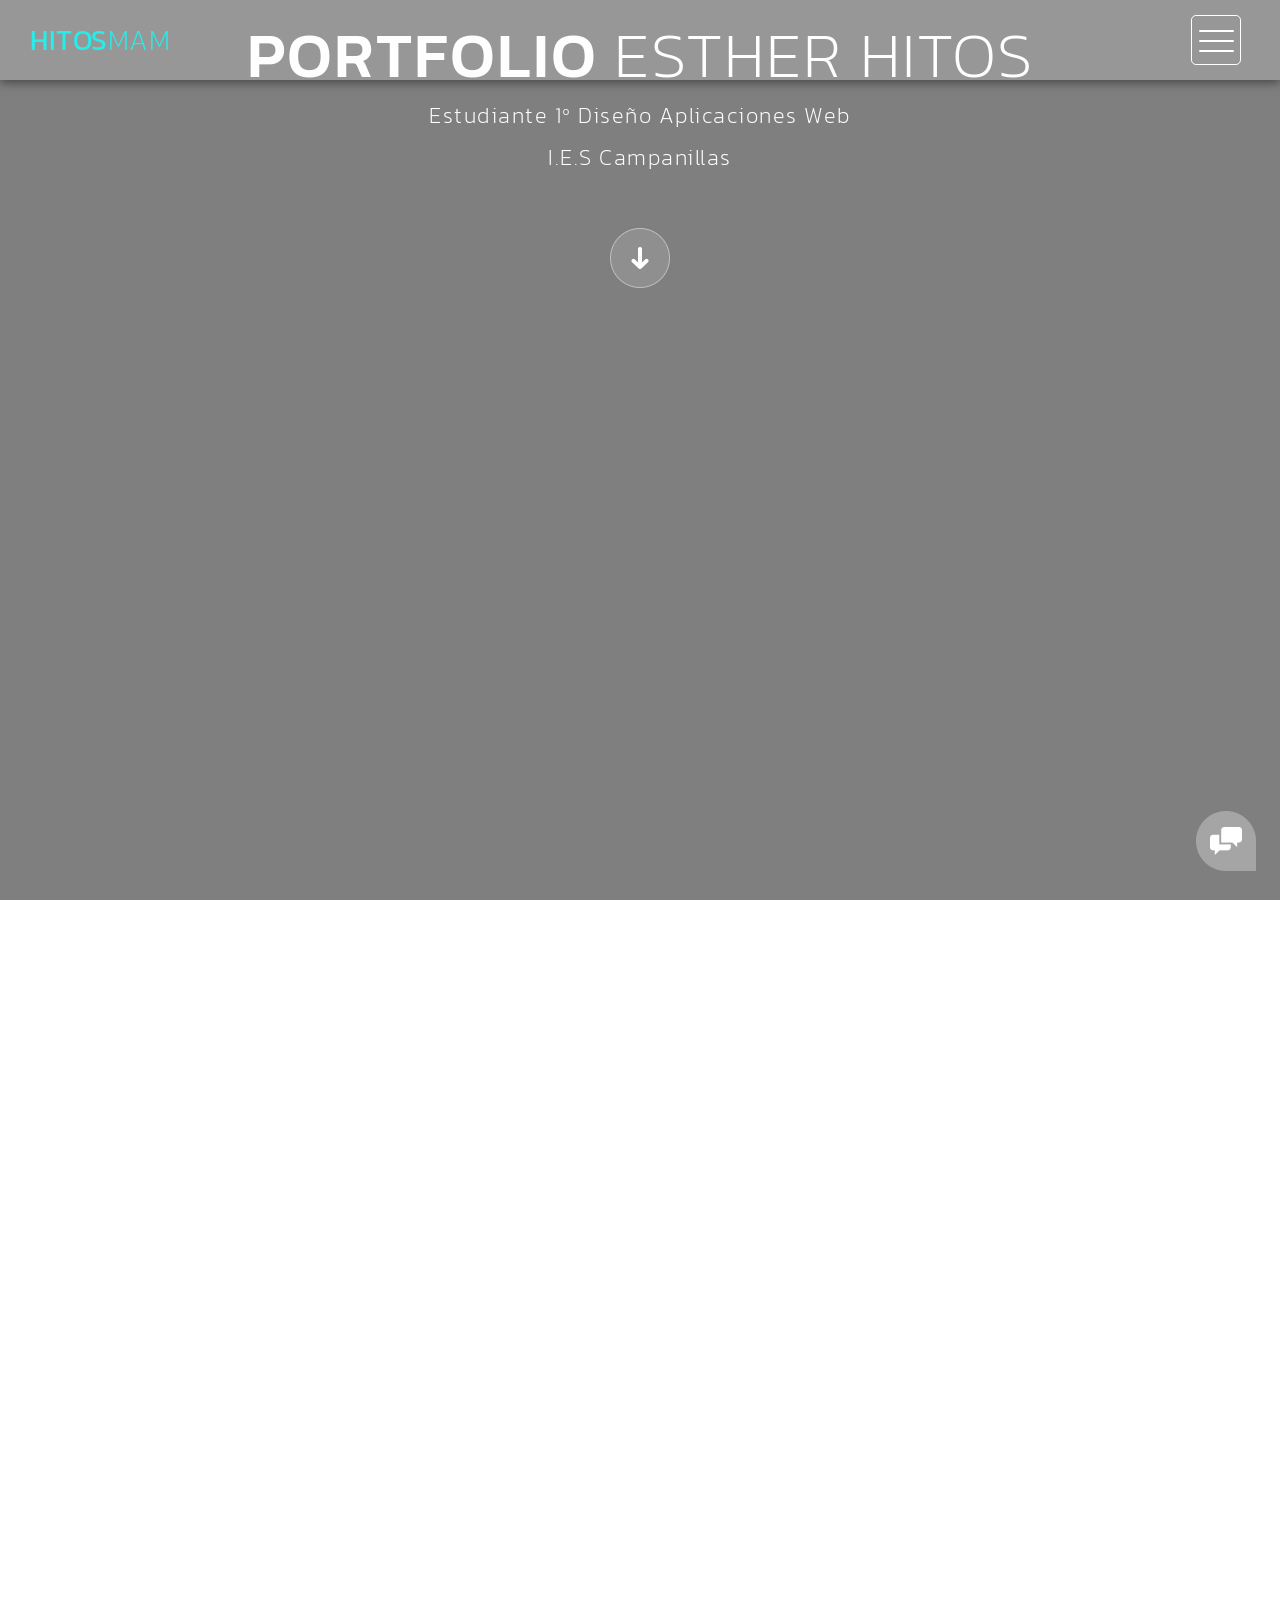
<file: index.html>
<!DOCTYPE html>
<html>
    <head>
        <meta charset="utf-8">
        <meta http-equiv="X-UA-Compatible" content="IE=edge,chrome=1">
  		<title>PORTFOLIO ESTHER</title>
<!-- 

Highway Template

https://templatemo.com/tm-520-highway

-->
        <meta name="description" content="">
        <meta name="viewport" content="width=device-width, initial-scale=1">
       
<!-- Mi icono-->
        <link rel="icon" type="image/x-icon" href="./img/yo.jpg" />
        <link rel="stylesheet" href="css/bootstrap.min.css">
        <link rel="stylesheet" href="css/bootstrap-theme.min.css">
        <link rel="stylesheet" href="css/fontAwesome.css">
        <link rel="stylesheet" href="css/light-box.css">
        <link rel="stylesheet" href="css/templatemo-style.css">

        <link href="https://fonts.googleapis.com/css?family=Kanit:100,200,300,400,500,600,700,800,900" rel="stylesheet">

        <script src="js/vendor/modernizr-2.8.3-respond-1.4.2.min.js"></script>
    </head>

<body>

    <nav>
        <div class="logo">
            <a href="index.html">HITOS<em>MAM</em></a>
        </div>
        <div class="menu-icon">
           <span></span>
      </div>
    </nav>


    <div id="video-container">
        <div class="video-overlay"></div>
        <div class="video-content">
            <div class="inner">
              <h1>PORTFOLIO <em>ESTHER HITOS</em></h1>
              <p>Estudiante 1º Diseño Aplicaciones Web</p>
              <p>I.E.S Campanillas</p>
                <div class="scroll-icon">
                    <a class="scrollTo" data-scrollTo="portfolio" href="#"><img src="img/scroll-icon.png" alt=""></a>
                </div>    
            </div>
        </div>
        <video autoplay="" loop="" muted>
        	<source src="PORTFOLIO-JS.mp4" type="video/mp4" />
        </video>
    </div>


    <div class="full-screen-portfolio" id="portfolio">
        <div class="container-fluid">
            <div class="col-md-4 col-sm-6">
                <div class="portfolio-item">
                    <a href="./colorlib-regform-3/ejercicio2/index.html" target="_blank"><div class="thumb">
                        <div class="hover-effect">
                            <div class="hover-content">
                                <h1>Ejercicio-2 <em>JS</em></h1>
                                <p>Cálculos circulares</p>
                                
                            </div>
                        </div>
                        <div class="image">
                            <img src="img/portfolio_item_4.png">
                        </div>
                    </div></a>
                </div>
            </div>
            <div class="col-md-4 col-sm-6">
                <div class="portfolio-item">
                    <a href="./colorlib-regform-3/ejercicio3/index.html" target="_blank"><div class="thumb">
                        <div class="hover-effect">
                            <div class="hover-content">
                                <h1>Ejercicio-3 <em>JS</em></h1>
                                <p>Tipos de Triángulos</p>
                            </div>
                        </div>
                        <div class="image">
                            <img src="img/portfolio_item_2.png">
                        </div>
                    </div></a>
                </div>
            </div>
            <div class="col-md-4 col-sm-6">
                <div class="portfolio-item">
                    <a href="./colorlib-regform-3/ejercicio4/index.html" target="_blank"><div class="thumb">
                        <div class="hover-effect">
                            <div class="hover-content">
                                <h1>Ejercicio-4 <em>JS</em></h1>
                                <p>Cálculo Letra DNI</p>
                            </div>
                        </div>
                        <div class="image">
                            <img src="img/portfolio_item_5.png">
                        </div>
                    </div></a>
                </div>
            </div>
            <div class="col-md-4 col-sm-6">
                <div class="portfolio-item">
                    <a href="./colorlib-regform-3/ejercicio5/index.html" target="_blank"><div class="thumb">
                        <div class="hover-effect">
                            <div class="hover-content">
                                <h1>Ejercicio-5 <em>JS</em></h1>
                                <p>Mayúsculas o Minúsculas</p>
                            </div>
                        </div>
                        <div class="image">
                            <img src="img/portfolio_item_1.png">
                        </div>
                    </div></a>
                </div>
            </div>
            <div class="col-md-4 col-sm-6">
                <div class="portfolio-item">
                    <a href="./colorlib-regform-3/ejercicio6/index.html" target="_blank"><div class="thumb">
                        <div class="hover-effect">
                            <div class="hover-content">
                                <h1>Ejercicio-6 <em>JS</em></h1>
                                <p>Cadena de Palíndromo</p>
                            </div>
                        </div>
                        <div class="image">
                            <img src="img/portfolio_item_3.png">
                        </div>
                    </div></a>
                </div>
            </div>
            <div class="col-md-4 col-sm-6">
                <div class="portfolio-item">
                    <a href="./colorlib-regform-3/ejercicio7/index.html" target="_blank"><div class="thumb">
                        <div class="hover-effect">
                            <div class="hover-content">
                                <h1>Ejercicio-7 <em>JS</em></h1>
                                <p>Division por Algoritmo de Euclides</p>
                            </div>
                        </div>
                        <div class="image">
                            <img src="img/portfolio_item_6.png">
                        </div>
                    </div></a>
                </div>
            </div>
            <div class="col-md-4 col-sm-6">
                <div class="portfolio-item">
                    <a href="./colorlib-regform-3/ejercicio8/index.html" target="_blank"><div class="thumb">
                        <div class="hover-effect">
                            <div class="hover-content">
                                <h1>Ejercicio-8 <em>JS</em></h1>
                                <p>Máximo común divisor (MCD)</p>
                            </div>
                        </div>
                        <div class="image">
                            <img src="img/portfolio_item_7.png">
                        </div>
                    </div></a>
                </div>
            </div>
            <div class="col-md-4 col-sm-6">
                <div class="portfolio-item">
                    <a href="./colorlib-regform-3/ejercicio9/index.html" target="_blank"><div class="thumb">
                        <div class="hover-effect">
                            <div class="hover-content">
                                <h1>Ejercicio-9 <em>JS</em></h1>
                                <p>Nombre de los meses del año</p>
                            </div>
                        </div>
                        <div class="image">
                            <img src="img/portfolio_item_8.png">
                        </div>
                    </div></a>
                </div>
            </div>
            <div class="col-md-4 col-sm-6">
            	<div class="portfolio-item">
                	<a href="./colorlib-regform-3/ejercicio10/index.html" target="_blank"><div class="thumb">
                        <div class="hover-effect">
                            <div class="hover-content">
                                <h1>Ejercicio-10<em>JS</em></h1>
                                <p>Nombre de los meses en Español/Ingles</p>
                            </div>
                        </div>
                        <div class="image">
                            <img src="img/portfolio_item_9.png">
                        </div>
                    </div></a>
                </div>
            </div>
        </div>
    </div>


    <footer>
        <div class="container-fluid">
            <div class="col-md-12">
                <p>Copyright &copy; 2022 Hitosmam 
    
    | Designed by Esther Hitos Garcia</p>
            </div>
        </div>
    </footer>


      <!-- Modal button -->
    <div class="popup-icon">
      <button id="modBtn" class="modal-btn"><img src="img/contact-icon.png" alt=""></button>
    </div>  

    <!-- Modal -->
    <div id="modal" class="modal">
      <!-- Modal Content -->
      <div class="modal-content">
        <!-- Modal Header -->
        <div class="modal-header">
          <h3 class="header-title">Bienvenidos a <em>Hitosmam</em></h3>
          <div class="close-btn"><img src="img/close_contact.png" alt=""></div>    
        </div>
        <!-- Modal Body -->
        <div class="modal-body">
          <div class="col-md-6 col-md-offset-3">
            <form id="contact" action="" method="post">
                <div class="row">
                    <div class="col-md-12">
                      <fieldset>
                        <input name="name" type="text" class="form-control" id="name" placeholder="Your name..." required="">
                      </fieldset>
                    </div>
                    <div class="col-md-12">
                      <fieldset>
                        <input name="email" type="email" class="form-control" id="email" placeholder="Your email..." required="">
                      </fieldset>
                    </div>
                    <div class="col-md-12">
                      <fieldset>
                        <textarea name="message" rows="6" class="form-control" id="message" placeholder="Your message..." required=""></textarea>
                      </fieldset>
                    </div>
                    <div class="col-md-12">
                      <fieldset>
                        <button type="submit" id="form-submit" class="btn">Enviar mensaje ahora</button>
                      </fieldset>
                    </div>
                </div>
            </form>
          </div>
        </div>
      </div>
    </div>

    

    <section class="overlay-menu">
      <div class="container">
        <div class="row">
          <div class="main-menu">
              <ul>
                <p>Menu Ejercicios JS HITOSMAM.</p>
                  <li>
                      <a href="/colorlib-regform-3/ejercicio2/index.html">Ejercicio-2</a>
                  </li>
                  <li>
                      <a href="/colorlib-regform-3/ejercicio3/index.html">Ejercicio-3</a>
                  </li>
                  <li>
                      <a href="/colorlib-regform-3/ejercicio4/index.html">Ejercicio-4</a>
                  </li>
                  <li>
                      <a href="/colorlib-regform-3/ejercicio5/index.html">Ejercicio-5</a>
                  </li>
                  <li>
                      <a href="./colorlib-regform-3/ejercicio6/index.html">Ejercicio-6</a>
                  </li>
                  <li>
                      <a href="/colorlib-regform-3/ejercicio7/index.html">Ejercicio-7</a>
                  </li>
                  <li>
                    <a href="./colorlib-regform-3/ejercicio8/index.html">Ejercicio-8</a>
                </li>
                <li>
                    <a href="/colorlib-regform-3/ejercicio9/index.html">Ejercicio-9</a>
                </li>
                <li>
                    <a href="./colorlib-regform-3/ejercicio10/index.html">Ejercicio-10</a>
                </li>
              </ul>
              
          </div>
        </div>
      </div>
    </section>

    <script src="https://ajax.googleapis.com/ajax/libs/jquery/1.11.2/jquery.min.js"></script>
    <script>window.jQuery || document.write('<script src="js/vendor/jquery-1.11.2.min.js"><\/script>')</script>

    <script src="js/vendor/bootstrap.min.js"></script>
    
    <script src="js/plugins.js"></script>
    <script src="js/main.js"></script>

    
</body>
</html>
</file>
<file: css/light-box.css>
/* LIGHT BOX */

body:after {
  content: url(../img/close.png) url(../img/loading.gif) url(../img/prev.png) url(../img/next.png);
  display: none;
}

body.lb-disable-scrolling {
  overflow: hidden;
}

.lightboxOverlay {
  max-height: 100%;
  overflow-y: scroll;
  position: absolute;
  top: 0;
  left: 0;
  z-index: 99999;
  background-color: black;
  filter: progid:DXImageTransform.Microsoft.Alpha(Opacity=80);
  opacity: 0.8;
  display: none;
}

.lightbox {
  position: absolute;
  margin-top: 0%;
  left: 0;
  width: 100%;
  z-index: 100000;
  text-align: center;
  line-height: 0;
  font-weight: normal;
}

.lightbox .lb-image {
  display: block;
  height: auto;
  max-width: inherit;
  max-height: none;
  border-radius: 5px;

  /* Image border */
  border: 10px solid white;
}

.lightbox a img {
  border: none;
}

.lb-outerContainer {
  position: relative;
  *zoom: 1;
  width: 250px;
  height: 250px;
  margin: 0 auto;
  border-radius: 4px;

  /* Background color behind image.
     This is visible during transitions. */
  background-color: white;
}

.lb-outerContainer:after {
  content: "";
  display: table;
  clear: both;
}

.lb-loader {
  position: absolute;
  top: 43%;
  left: 0;
  height: 25%;
  width: 100%;
  text-align: center;
  line-height: 0;
}

.lb-cancel {
  display: block;
  width: 32px;
  height: 32px;
  margin: 0 auto;
  background: url(../img/loading.gif) no-repeat;
}

.lb-nav {
  position: absolute;
  top: 0;
  left: 0;
  height: 100%;
  width: 100%;
  z-index: 10;
}

.lb-container > .nav {
  left: 0;
}

.lb-nav a {
  outline: none;
  background-image: url('[data-uri]');
}

.lb-prev, .lb-next {
  height: 100%;
  cursor: pointer;
  display: block;
}

.lb-nav a.lb-prev {
  width: 34%;
  left: 0;
  float: left;
  background: url(../img/prev.png) left 48% no-repeat;
  filter: progid:DXImageTransform.Microsoft.Alpha(Opacity=0);
  opacity: 0;
  -webkit-transition: opacity 0.6s;
  -moz-transition: opacity 0.6s;
  -o-transition: opacity 0.6s;
  transition: opacity 0.6s;
}

.lb-nav a.lb-prev:hover {
  filter: progid:DXImageTransform.Microsoft.Alpha(Opacity=100);
  opacity: 1;
}

.lb-nav a.lb-next {
  width: 64%;
  right: 0;
  float: right;
  background: url(../img/next.png) right 48% no-repeat;
  filter: progid:DXImageTransform.Microsoft.Alpha(Opacity=0);
  opacity: 0;
  -webkit-transition: opacity 0.6s;
  -moz-transition: opacity 0.6s;
  -o-transition: opacity 0.6s;
  transition: opacity 0.6s;
}

.lb-nav a.lb-next:hover {
  filter: progid:DXImageTransform.Microsoft.Alpha(Opacity=100);
  opacity: 1;
}

.lb-dataContainer {
  margin: 0 auto;
  padding-top: 5px;
  *zoom: 1;
  width: 100%;
  -moz-border-radius-bottomleft: 4px;
  -webkit-border-bottom-left-radius: 4px;
  border-bottom-left-radius: 4px;
  -moz-border-radius-bottomright: 4px;
  -webkit-border-bottom-right-radius: 4px;
  border-bottom-right-radius: 4px;
}

.lb-dataContainer:after {
  content: "";
  display: table;
  clear: both;
}

.lb-data {
  padding: 0 4px;
  color: #ccc;
}

.lb-data .lb-details {
  width: 85%;
  float: left;
  text-align: left;
  line-height: 1.1em;
}

.lb-data .lb-caption {
  font-size: 13px;
  font-weight: bold;
  line-height: 1em;
}

.lb-data .lb-caption a {
  color: #4ae;
}

.lb-data .lb-number {
  margin-top: 15px;
  display: block;
  clear: left;
  padding-bottom: 1em;
  font-size: 13px;
  color: #999999;
}

.lb-data .lb-close {
  display: block;
  float: right;
  width: 30px;
  height: 30px;
  background: url(../img/close.png) top right no-repeat;
  text-align: right;
  outline: none;
  filter: progid:DXImageTransform.Microsoft.Alpha(Opacity=70);
  opacity: 0.7;
  -webkit-transition: opacity 0.2s;
  -moz-transition: opacity 0.2s;
  -o-transition: opacity 0.2s;
  transition: opacity 0.2s;
}

.lb-data .lb-close:hover {
  cursor: pointer;
  filter: progid:DXImageTransform.Microsoft.Alpha(Opacity=100);
  opacity: 1;
}
</file>
<file: css/templatemo-style.css>
/*

Highway Template

https://templatemo.com/tm-520-highway

*/

body {
  font-family: 'Kanit', sans-serif;
}

body::-webkit-scrollbar {
  width: 8px;
  height: 8px;
  background-color: rgba(0, 0, 0, 0.9);
}
/* Add a thumb */
body::-webkit-scrollbar-thumb {
    background: rgba(250, 250, 250, 0.5);
}

body, html {
  height: 100%;
  min-height: 100%;
  overflow-x: hidden;
}


.page-heading {
  background-image: url(../img/heading_bg.png);
  background-repeat: no-repeat;
  background-size: cover;
  background-position: center center;
  width: 100%;
  text-align: center;
}

.page-heading .heading-content h1 {
  font-size: 32px;
  text-transform: uppercase;
  color: rgb(37, 237, 234);
  letter-spacing: 1px;
  background-color: rgba(250,250,250,0.1);
  display: inline-block;
  margin-bottom: 0;
  margin-top: 220px;
  padding: 20px 60px;
}

.page-heading .heading-content em {
  font-style: normal;
  font-weight: 200;
}



/* Nav Bar */

nav .logo {
  float: left;
  margin-left: 30px;
}

nav .logo a {
  font-size: 28px;
  line-height: 80px;
  text-transform: uppercase;
  color: rgb(37, 237, 234);
  text-decoration: none;
  letter-spacing: 0.5px;
}

nav .logo em {
  font-style: normal;
  font-weight: 200;
}

nav {
  background: rgba(250,250,250,0.2);
  height: 80px;
  position: fixed;
  width: 100%;
  left: 0;
  top: 0;
  z-index: 300;
  box-shadow: 0px 2px 10px 0px rgba(0,0,0,0.5);
}

.menu-icon {
  background: transparent;
  border: 1px solid #fff;
  width: 50px;
  height: 50px;
  margin: 15px 39px 0 auto;
  position: relative;
  cursor: pointer;
  transition: background 0.5s;
  border-radius: 5px;
}

.menu-icon span,
.menu-icon span:before,
.menu-icon span:after {
  cursor: pointer;
  border-radius: 1px;
  height: 2px;
  width: 35px;
  background: white;
  position: absolute;
  left: 15%;
  top: 50%;
  display: block;
  content: '';
  transition: all 0.5s ease-in-out;
}

.menu-icon span:before {
  left: 0;
  top: -10px;
}

.menu-icon span:after {
  left: 0;
  top: 10px;
}

.menu-icon.active {
  background: rgba(250,250,250,0.2);
}

.menu-icon.active span {
  background-color: transparent;
}

.menu-icon.active span:before,
.menu-icon.active span:after {
  top: 0;
}

.menu-icon.active span:before {
  transform: rotate(135deg);
}

.menu-icon.active span:after {
  transform: rotate(-135deg);
}
/* Menu */

.overlay-menu {
  background: rgba(0, 0, 0, 0.95);
  color: #ffffff;
  position: fixed;
  z-index: 100;
  left: 0;
  top: 0;
  height: 100%;
  overflow-y: auto;
  -webkit-overflow-scrolling: touch;
  width: 100%;
  padding: 50px 0;
  opacity: 0;
  text-align: center;
  transform: translateY(-100%);
  transition: all 0.5s;
}

.overlay-menu.open {
  opacity: 1;
  transform: translateY(0%);
}

.overlay-menu .main-menu {
  transform: translateY(50%);
  opacity: 0;
  transition: all 0.3s;
  transition-delay: 0s;
}

.overlay-menu.open .main-menu {
  transition: all 0.7s;
  transition-delay: 0.7s;
  opacity: 1;
  transform: translateY(0%);
}

.overlay-menu .main-menu:nth-child(2) {
  transition-delay: 0s;
}

.overlay-menu.open .main-menu:nth-child(2) {
  transition-delay: 1.25s;
}

.overlay-menu {
  overflow: scroll;
}

.overlay-menu::-webkit-scrollbar {
  display: none;
}

.overlay-menu ul {
  list-style: none;
  margin-top: 80px;
  padding: 0px;
}
.overlay-menu ul li {
  padding: 15px 0px;
}

.overlay-menu ul li a {
  font-size: 24px;
  font-weight: 300;
  color: #fff;
  text-decoration: none;
  transition: all 0.5s;
}

.overlay-menu ul li a:hover {
  color: rgba(250,250,250,0.5);
}


.overlay-menu p {
  margin-top: 60px;
  font-size: 13px;
  text-transform: uppercase;
  color: rgb(37, 237, 234);
  font-weight: 200;
  letter-spacing: 0.5px;
  text-align: center;
}



#video-container  {
  position: relative;
  width: 100%;
  height: 100%;
  overflow: hidden;
  z-index: 1;
}

#video-container video,
.video-overlay {
  position: absolute;
  left: 50%;
  top: 50%;
  transform: translate(-50%, -50%);
  min-width: 100%;
  min-height: 100%;
}

#video-container .video-overlay {
  z-index: 9999;
  background: rgba(0,0,0,0.5);
  width: 100%;
}

#video-container .video-content {
  z-index: 99999;
  position: absolute;
  height: 100%;
  width: 100%;
}

#video-container .video-content .inner {
  height: 100%;
  width: 100%;
  display: flex;
  justify-content: left;
  align-items: center;
  flex-flow: column wrap;
}

#video-container .video-content .inner h1 {
  font-size: 64px;
  text-transform: uppercase;
  color: #fff;
  letter-spacing: 2px;
  font-weight: 500;
  text-align: left;
}

#video-container .video-content .inner em {
  font-style: normal;
  font-weight: 200;
}


#video-container .video-content .inner p {
  color: #fff;
  font-size: 22px;
  font-weight: 200;
  letter-spacing: 1.5px;
  text-align: left;
  padding: 0px 30px;
}

#video-container .video-content .inner a {
  color: #fff;
  text-decoration: underline;
}

#video-container .video-content .inner .scroll-icon {
  margin-top: 45px;
}

.full-screen-portfolio .container-fluid,
.full-screen-portfolio .col-md-4, .col-md-8 {
  padding-left: 0px;
  padding-right: 0px;
}


.portfolio-item img {
  width: 100%;
  overflow: hidden;
}

.portfolio-item .thumb {
  position: relative;
}


.portfolio-item .hover-effect .hover-content {
    position: absolute;
    text-align: left;
    width: 100%;
    bottom: 0;
    left: 0;
}


.full-screen-portfolio .portfolio-item h1 {
  position: relative;
  font-size: 22px;
  text-transform: uppercase;
  color: rgb(7, 251, 243);
  display: inline-block;
  padding-left: 20px;
  line-height: 15px;
  transform: translateY(25px);
  transition: .5s ease-in-out;
  letter-spacing: 0.5px;
 }

 .full-screen-portfolio .portfolio-item em {
  font-style: normal;
  font-weight: 200;
 }

.full-screen-portfolio .portfolio-item:hover h1 {
  transform: translateY(0);
 }

.full-screen-portfolio .portfolio-item p {
  padding-left: 20px;
  font-weight: 300!important;
  letter-spacing: 0.5px;
  font-size: 14px;
  color: rgb(9, 248, 244);
  opacity: 0;
  transform: translateY(10px);
  transition: .5s ease-in-out;
  text-transform: uppercase;
 }

 .full-screen-portfolio .portfolio-item {
 text-align: center;
 line-height: 150%;
 text-transform: lowercase;
 cursor: pointer;
}

.full-screen-portfolio .portfolio-item:hover p {
  opacity: 1;
  transform: translateY(0);
 }




.popup-icon {
  position: fixed;
  bottom: 30px;
  right: 30px;
  z-index: 300;
  display: inline-block;
  width: 60px;
  height: 60px;
}

.popup-icon button {
  background-color: transparent;
  outline: none;
  border: none;
}

.modal-btn img {
  width: 60px;
  height: 60px;
}

/* Modal */
.modal {
  background-color: rgba(0,0,0,.95);
  display: none;
  overflow: auto;
  position: fixed;
  z-index: 1000;
  top: 0;
  left: 0;
  width: 100%;
  height: 100%;
  transform: all 0.6s;
  overflow: scroll;
}

.modal::-webkit-scrollbar {
  display: none;
}

/* Modal Content */
.modal-content {
  text-align: center;
  position: relative;
  top: 0;
  width: 100%;
  margin: 0 auto;
  background-color: transparent;
}
.modal-animated-in {
  animation: totop-in .6s ease;
}
.modal-animated-out {
  animation: totop-out .6s ease forwards;
}
.modal-header {
  border-bottom: none;
}
.modal-header h3 {
  color: #fff;
  font-weight: 400;
  letter-spacing: 1px;
  font-size: 64px;
  margin-top: 5%;
  border-bottom: none;
  margin-bottom: 20px;
}

.modal-header em {
  font-style: normal;
  font-weight: 200;
}

.modal-content .close-btn {
  position: absolute;
  z-index: 99999999;
  color: #fff;
  right: 38px;
  top: 15px;
  width: 50px;
  height: 50px;
  text-align: center;
  cursor: pointer;
}

.modal-body {
  text-align: center;
  margin: 0 auto;
}

.modal-body input {
  border-radius: 5px;
  padding-left: 15px;
  font-size: 14px;
  font-weight: 200;
  color: #fff;
  background-color: rgba(250, 250, 250, 0.15);
  outline: none;
  border: none;
  box-shadow: none;
  line-height: 40px;
  height: 40px;
  width: 60%;
  margin-left: auto;
  margin-right: auto;
  margin-bottom: 25px;
}

.modal-body textarea {
  border-radius: 5px;
  padding-left: 15px;
  padding-top: 10px;
  font-size: 14px;
  font-weight: 200;
  color: #fff;
  background-color: rgba(250, 250, 250, 0.15);
  outline: none;
  border: none;
  box-shadow: none;
  height: 165px;
  max-height: 220px;
  width: 60%;
  margin-left: auto;
  margin-right: auto;
  max-width: 100%;
  margin-bottom: 25px;
}

.modal-body button {
  border-radius: 0px;
  font-size: 13px;
  text-transform: uppercase;
  font-weight: 600;
  background-color: transparent;
  color: #fff;
  letter-spacing: 2px;
  border-bottom: 3px solid #fff;
  display: inline-block;
  padding: 0px 0px 3px 0px;
  transition: all 0.5s;
  border-top: none;
  border-right: none;
  border-left: none;
}

.modal-body button:hover {
  color: rgba(250,250,250,0.5);
  border-color: rgba(250,250,250,0.5);
  outline: none;
}

/* Keyframes */
@keyframes totop-in {
  0% {
    top: 600px;
    opacity: 0;
  }
  100% {
    top: 0%;
    opacity: 1;
  }  
}

@keyframes totop-out {
  0% {
    top: 0px;
    opacity: 1;
  }
  100% {
    top: -100%;
    opacity: 0;
  }  
}



footer {
  width: 100%;
  height: 80px;
  background-color: #313131;
}

footer p {
  text-align: center;
  color: #fff;
  font-weight: 200;
  font-size: 13px;
  text-transform: uppercase;
  padding-top: 33px;
  letter-spacing: 0.5px;
}

footer a {
  color: #aaa;
  text-decoration: none;
}

footer a:hover {
  text-decoration: none;
  color: #aaa;
}



.masonry-portfolio .container-fluid {
  padding-right: 0px;
  padding-left: 0px;
}

.masonry .col-md-4, .masonry .col-md-8 {
  padding-right: 0px;
  padding-left: 0px;
}

.masonry {
  width: 100%;
  background-color: transparent;
  position: relative;
}

.masonry .item {
  display: inline-block;
  float: left;
}

.masonry .first-item {
  margin-bottom: -0.5px;
}

.masonry .last-item {
  float: left;
}

.masonry .item img {
  width: 100%;
  overflow-y: hidden;
}

.masonry .item .thumb {
  position: relative;
}

.masonry .item .hover-effect .hover-content {
    position: absolute;
    text-align: left;
    width: 100%;
    bottom: 5px;
    left: 0;
}


.masonry .item h1 {
  position: relative;
  font-size: 22px;
  text-transform: uppercase;
  color: #fff;
  display: inline-block;
  padding-left: 20px;
  line-height: 15px;
  transform: translateY(25px);
  transition: .5s ease-in-out;
  letter-spacing: 0.5px;
 }

.masonry .item em {
  font-style: normal;
  font-weight: 200;
 }

.masonry .item:hover h1 {
  transform: translateY(0);
 }

.masonry .item p {
  padding-left: 20px;
  font-weight: 300!important;
  letter-spacing: 0.5px;
  font-size: 14px;
  color: #fff;
  opacity: 0;
  transform: translateY(10px);
  transition: .5s ease-in-out;
  text-transform: uppercase;
 }

.masonry .item {
 text-align: center;
 line-height: 150%;
 text-transform: lowercase;
 cursor: pointer;
}

.masonry .item:hover p {
  opacity: 1;
  transform: translateY(0);
 }




.grid-portfolio {
  padding: 65px 0px;
  background-color: #232323;
}

.grid-portfolio .portfolio-item {
  margin: 15px 0px;
}

.portfolio-item .hover-effect .hover-content {
    position: absolute;
    text-align: left;
    width: 100%;
    bottom: 5px;
    left: 0;
}


.grid-portfolio .portfolio-item h1 {
  position: relative;
  font-size: 22px;
  text-transform: uppercase;
  color: #fff;
  display: inline-block;
  padding-left: 20px;
  line-height: 15px;
  transform: translateY(25px);
  transition: .5s ease-in-out;
  letter-spacing: 0.5px;
 }

 .grid-portfolio .portfolio-item em {
  font-style: normal;
  font-weight: 200;
 }

.grid-portfolio .portfolio-item:hover h1 {
  transform: translateY(0);
 }

.grid-portfolio .portfolio-item p {
  padding-left: 20px;
  font-weight: 300!important;
  letter-spacing: 0.5px;
  font-size: 14px;
  color: #fff;
  opacity: 0;
  transform: translateY(10px);
  transition: .5s ease-in-out;
  text-transform: uppercase;
 }

.grid-portfolio .portfolio-item:hover p {
  opacity: 1;
  transform: translateY(0);
 }

 .grid-portfolio .load-more-button {
  margin-top: 15px;
 }

 .grid-portfolio .load-more-button a {
  width: 100%;
  height: 80px;
  display: inline-block;
  text-align: center;
  line-height: 80px;
  font-size: 15px;
  text-transform: uppercase;
  text-decoration: none;
  letter-spacing: 1px;
  color: #fff;
  background-color: #313131;
  transition: all 0.5s;
 }

 .grid-portfolio .load-more-button a:hover {
  color: rgba(250,250,250,0.5);
 }




 .services {
  background-color: #232323;
  padding: 65px 0px;
 }

 .services .service-item {
  margin: 15px 0px;
  padding: 20px;
  text-align: center;
  transition: all 0.5s;
 }

  .services .service-item:hover {
    background-color: #313131;
  }

 .services .service-item .icon {
  width: 50px;
  height: 50px;
  text-align: center;
  display: inline-block;
  line-height: 50px;
 }

.services .service-item .icon img {
  max-width: 100%;
}

.services .service-item h4 {
  margin-top: 20px;
  color: #fff;
  font-size: 20px;
  text-transform: capitalize;
  letter-spacing: 0.5px;
  font-weight: 300;
}

.services .service-item p {
  color: #bbb;
  font-size: 16px;
  font-weight: 300;
  line-height: 28px;
}



.more-about-us {
  background-image: url(../img/about_us.png);
  background-repeat: no-repeat;
  background-attachment: fixed;
  background-size: cover;
  background-position: center center;
  width: 100%;
  text-align: center;
}

.more-about-us .content {
  background-color: rgba(0,0,0,0.8);
  text-align: left;
  padding: 150px 60px;
  color: #fff;
}

.more-about-us .content h2 {
  margin-top: 0px;
  font-size: 34px;
  font-weight: 300;
  letter-spacing: 0.5px;
  margin-bottom: 5px;
}

.more-about-us .content span {
  font-size: 16px;
  font-weight: 200;
  display: inline-block;
  margin-bottom: 30px;
  letter-spacing: 0.5px;
}

.more-about-us .content p {
  color: #fff;
  font-size: 16px;
  font-weight: 300;
  line-height: 28px;
}

.more-about-us .content .simple-btn {
  margin-top: 30px;
}

.more-about-us .content .simple-btn a {
  font-size: 13px;
  text-transform: uppercase;
  font-weight: 600;
  background-color: transparent;
  color: #fff;
  letter-spacing: 2px;
  border-bottom: 3px solid #fff;
  padding-bottom: 3px;
  text-decoration: none;
  transition: all 0.5s;
}

.more-about-us .content .simple-btn a:hover {
  opacity: 0.5;
}



.pricing-tables {
  padding: 65px 0px;
  background-color: #232323;
}

.pricing-tables .table-item {
  padding: 60px 0px;
  margin: 15px 0px;
  text-align: center;
  background-color: #313131;
}

.pricing-tables .table-item h4 {
  margin-top: 0px;
  font-size: 36px;
  font-weight: 200;
  color: #f4dd5b;
  letter-spacing: 0.5px;
}

.pricing-tables .table-item span {
  font-size: 17px;
  display: inline-block;
  color: #aaa;
  letter-spacing: 0.5px;
  text-transform: capitalize;
  border-bottom: 1px solid #414141;
  width: 100%;
  padding-bottom: 40px;
}

.pricing-tables .table-item ul {
  list-style: none;
  padding: 0;
  margin-top: 35px;
}

.pricing-tables .table-item ul li {
  font-size: 15px;
  font-weight: 300;
  color: #fff;
  letter-spacing: 0.5px;
  margin: 15px 0px;
}

.pricing-tables .table-item .simple-btn {
  margin-top: 40px;
  padding-bottom: 10px;
}

.pricing-tables .table-item .simple-btn a {
  font-size: 13px;
  text-transform: uppercase;
  font-weight: 600;
  background-color: transparent;
  color: #f4dd5b;
  letter-spacing: 2px;
  border-bottom: 3px solid #f4dd5b;
  padding-bottom: 3px;
  text-decoration: none;
  transition: all 0.5s;
}

.pricing-tables .table-item .simple-btn a:hover {
  opacity: 0.5;
}

.pricing-tables .premium-item {
  background-color: #f4dd5b;
}

.pricing-tables .premium-item h4, .pricing-tables .premium-item span, .pricing-tables .premium-item ul li, .pricing-tables .premium-item .simple-btn a {
  color: #232323;
  border-color: #232323;
}



.blog-entries {
  padding: 80px 0px;
  background-color: #232323;
}


.blog-entries .blog-posts {
  margin-right: 30px;
}


.blog-post {
  border-bottom: 1px solid #414141;
  padding-bottom: 65px;
  margin-bottom: 60px;
}

.blog-post img {
  width: 100%;
  overflow-y: hidden;
}

.blog-post .text-content {
  margin-top: 30px;
}

.blog-post .text-content span {
  font-size: 16px;
  font-weight: 200;
  color: #fff;
  letter-spacing: 0.5px;
}

.blog-post .text-content span a {
  color: #f4dd5b;
  text-decoration: none;
}

.blog-post .text-content h2 {
  margin-top: 5px;
  font-size: 36px;
  color: #fff;
  letter-spacing: 0.5px;
  text-transform: capitalize;
  font-weight: 300;
}

.blog-post .text-content p {
  color: #bbb;
  font-size: 16px;
  font-weight: 300;
  line-height: 28px;
  margin-top: 20px;
}

.blog-post .text-content .simple-btn {
  margin-top: 25px;
}

.blog-post .text-content .simple-btn a {
  font-size: 13px;
  text-transform: uppercase;
  font-weight: 600;
  background-color: transparent;
  color: #fff;
  letter-spacing: 2px;
  border-bottom: 3px solid #fff;
  padding-bottom: 3px;
  text-decoration: none;
  transition: all 0.5s;
}

.blog-post .text-content .simple-btn a:hover {
  opacity: 0.5;
}

.blog-entries .page-number {
  padding: 0;
  margin: 0;
  list-style: none;
}

.blog-entries .page-number li {
  display: inline-block;
  margin-right: 3px;
}

.blog-entries .page-number li:last-child {
  margin-right: 0px;
}

.blog-entries .page-number li.active a {
  color: #232323;
  background-color: #fff;
}

.blog-entries .page-number li.active a:hover {
  opacity: 1;
}

.blog-entries .page-number li a {
  font-size: 18px;
  color: #fff;
  text-decoration: none;
  width: 50px;
  height: 50px;
  display: inline-block;
  line-height: 50px;
  text-align: center;
  background-color: #414141;
  transition: all 0.5s;
}

.blog-entries .page-number li a:hover {
  opacity: 0.5;
}

.single-blog-post {
  margin-right: 30px;
}

.single-blog-post img {
  width: 100%;
  overflow-y: hidden;
}

.single-blog-post .text-content {
  margin-top: 20px;
}

.single-blog-post .text-content span {
  font-size: 16px;
  font-weight: 200;
  color: #fff;
  letter-spacing: 0.5px;
  border-bottom: 1px solid #414141;
  padding-bottom: 25px;
  display: inline-block;
  width: 100%;
  margin-bottom: 0px;
}

.single-blog-post .text-content span a {
  color: #f4dd5b;
  text-decoration: none;
}

.single-blog-post .text-content h2 {
  margin-top: 0px;
  font-size: 36px;
  color: #fff;
  letter-spacing: 0.5px;
  text-transform: capitalize;
  font-weight: 300;
}

.single-blog-post .text-content p {
  color: #bbb;
  font-size: 16px;
  font-weight: 300;
  line-height: 28px;
  margin-top: 20px;
  margin-bottom: 30px;
}

.single-blog-post .tags-share {
  border-top: 1px solid #414141;
  border-bottom: 1px solid #414141;
  padding: 8px 0px 10px 0px;
}

.single-blog-post .tags-share ul {
  padding: 0;
  margin: 0;
  list-style: none;
}

.single-blog-post .tags-share ul li:first-child {
  color: #fff;
  font-size: 16px;
  font-weight: 200;
  letter-spacing: 0.5px;
}

.single-blog-post .tags-share ul li {
  display: inline-block;
  color: #fff;
}

.single-blog-post .tags-share ul li a {
  font-size: 16px;
  font-weight: 200;
  letter-spacing: 0.5px;
  color: #f4dd5b;
  text-decoration: none;
  transition: all 0.5s;
}

.single-blog-post .tags-share ul li a:hover {
  opacity: 0.5;
}

.single-blog-post .tags-share .share {
  text-align: right;
}

.blog-entries .search input {
  background-color: rgba(250,250,250,0.1);
  width: 100%;
  height: 50px;
  line-height: 50px;
  padding-left: 15px;
  color: #fff;
  font-size: 15px;
  font-weight: 300;
  border-radius: 0px;
  outline: none;
  border: none;
}

.sidebar-heding h2 {
  font-size: 20px;
  text-transform: capitalize;
  color: #fff;
  margin-top: 40px;
  letter-spacing: 0.5px;
  padding-bottom: 10px;
  border-bottom: 1px solid #414141;
  margin-bottom: 20px;
}

.archives ul, .categories ul {
  margin-top: -5px;
  padding: 0;
  list-style: none;
}

.archives ul li, .categories ul li {
  margin-bottom: 12px; 
}

.archives ul li:last-child, .categories ul li:last-child {
  margin-bottom: 0px; 
}

.archives ul li a, .categories ul li a {
  font-size: 15px;
  font-weight: 200;
  color: #fff;
  text-decoration: none;
  letter-spacing: 0.5px;
  transition: all 0.5s;
}


.archives ul li a:hover, .categories ul li a:hover {
  opacity: 0.5;
}

.recent-posts ul {
  padding: 0;
  list-style: none;
}

.recent-posts ul li {
  margin-bottom: 15px;
}

.recent-posts ul a {
  text-decoration: none;
}

.recent-posts ul li img {
  display: inline-block;
  max-width: 100%;
  margin-right: 15px;
}

.recent-posts ul li .text {
  display: inline-block;
}

.recent-posts ul li h6 {
  margin-bottom: 5px;
  padding-top: 0px;
  margin-top: 0px;
  display: block;
  font-size: 16px;
  color: #fff;
  letter-spacing: 0.5px;
}

.recent-posts ul li span {
  display: inline-block;
  font-size: 14px;
  font-weight: 200;
  color: #f4dd5b;
}


.latest-gallery ul {
  padding: 0;
  margin: 0;
  list-style: none;
}

.latest-gallery ul li {
  display: inline-block;
  max-width: 59px;
  overflow-y: hidden;
  margin-bottom: 3px;
  margin-right: 1px;
}

.latest-gallery ul li:nth-child(4){
  margin-right: 0px;
}

.latest-gallery ul li:nth-child(8){
  margin-right: 0px;
}

.latest-gallery ul li img {
  width: 100%;
  transition: all 0.5s;
}

.latest-gallery ul li img:hover {
  cursor: pointer;
  opacity: 0.5;
}




@media (max-width: 530px) {

  .modal-header h3 {
    margin-top: 15%;
  }

  .modal-body input {
    width: 100%;
  }

  .modal-body textarea {
    width: 100%;
  }

  .modal-content {
    padding-bottom: 40px;
  }

  .grid-portfolio {
    padding: 0px 0px;
  }

  .grid-portfolio .portfolio-item {
    margin: 30px 0px;
  }

  .grid-portfolio .load-more-button {
    padding-bottom: 30px;
  }

  .more-about-us .content {
    padding: 60px 30px;
  }

}


@media (max-width: 992px) {

  .blog-entries .blog-posts {
    margin-right: 0px;
  }

  .single-blog-post {
    margin-right: 0px;
    margin-bottom: 80px;
  }

  .blog-entries .page-number {
    margin-bottom: 80px;
  }

  .single-blog-post .tags-share .tags {
    text-align: center;
  }

  .single-blog-post .tags-share .share {
    text-align: center;
  }

}
</file>
